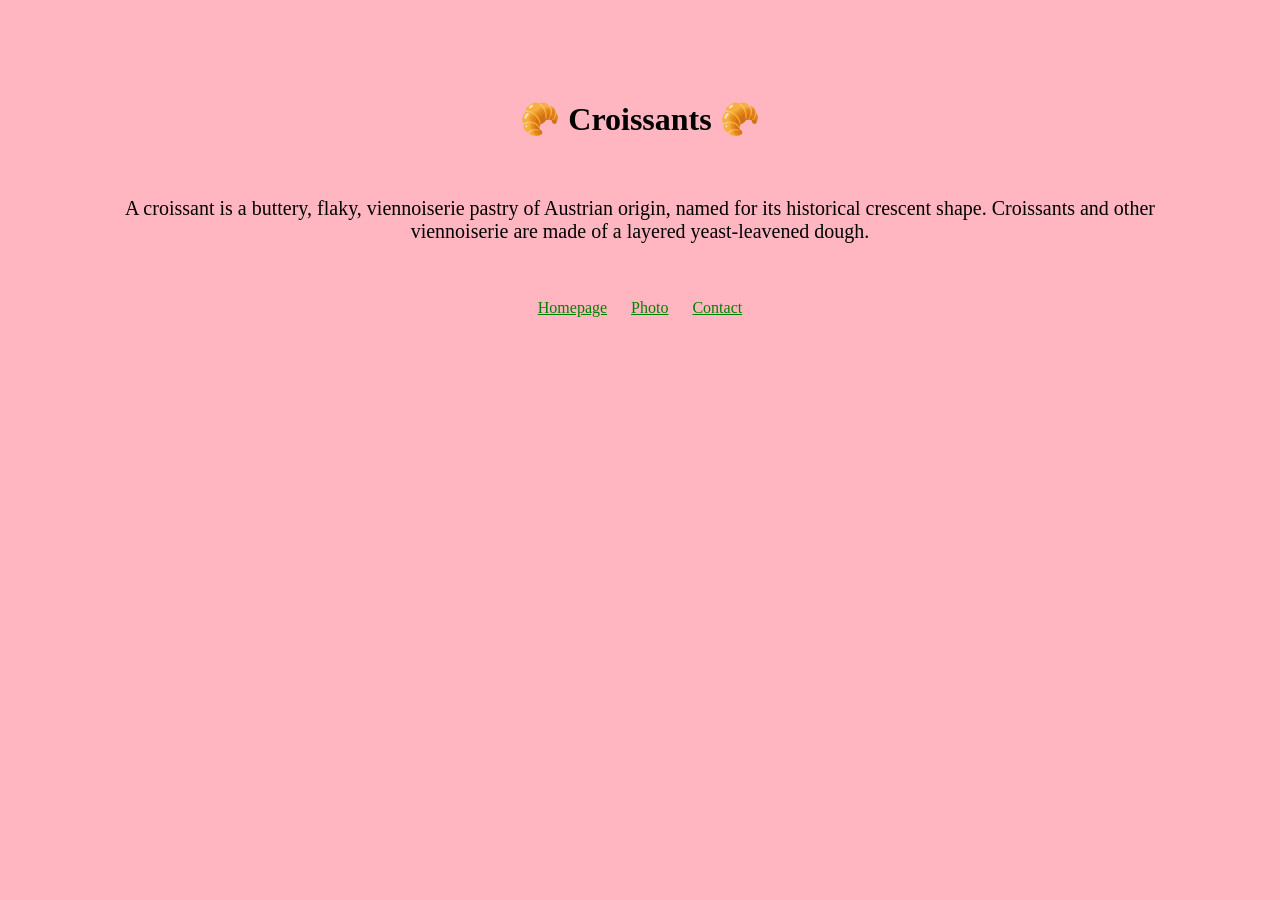
<file: index.html>
<!doctype html>
<html lang="en">
  <head>
    <meta charset="UTF-8" />
    <meta name="viewport" content="width=device-width, initial-scale=1.0" />
    <meta
      name="Croissants are a yummy soft flaky delight"
      content="The original croissant imported from Austrian cuisine and are enjoyed by all cultures"
    />
    <link rel="stylesheet" href="/src/styles.css" />
    <title>Croissants Melt In Your Mouth</title>
  </head>
  <body>
    <h1>🥐 Croissants 🥐</h1>
    <br />
    <p>
      A croissant is a buttery, flaky, viennoiserie pastry of Austrian origin,
      named for its historical crescent shape. Croissants and other viennoiserie
      are made of a layered yeast-leavened dough.
    </p>
    <br />
    <br />
    <footer>
      <a href="/" title="Croissants Main page">Homepage</a>
      <a href="/photo.html" title="Butter croissants with addings">Photo</a>
      <a href="/contact.html" title="Contact us for more delicious recipes"
        >Contact</a
      >
    </footer>
  </body>
</html>
</file>
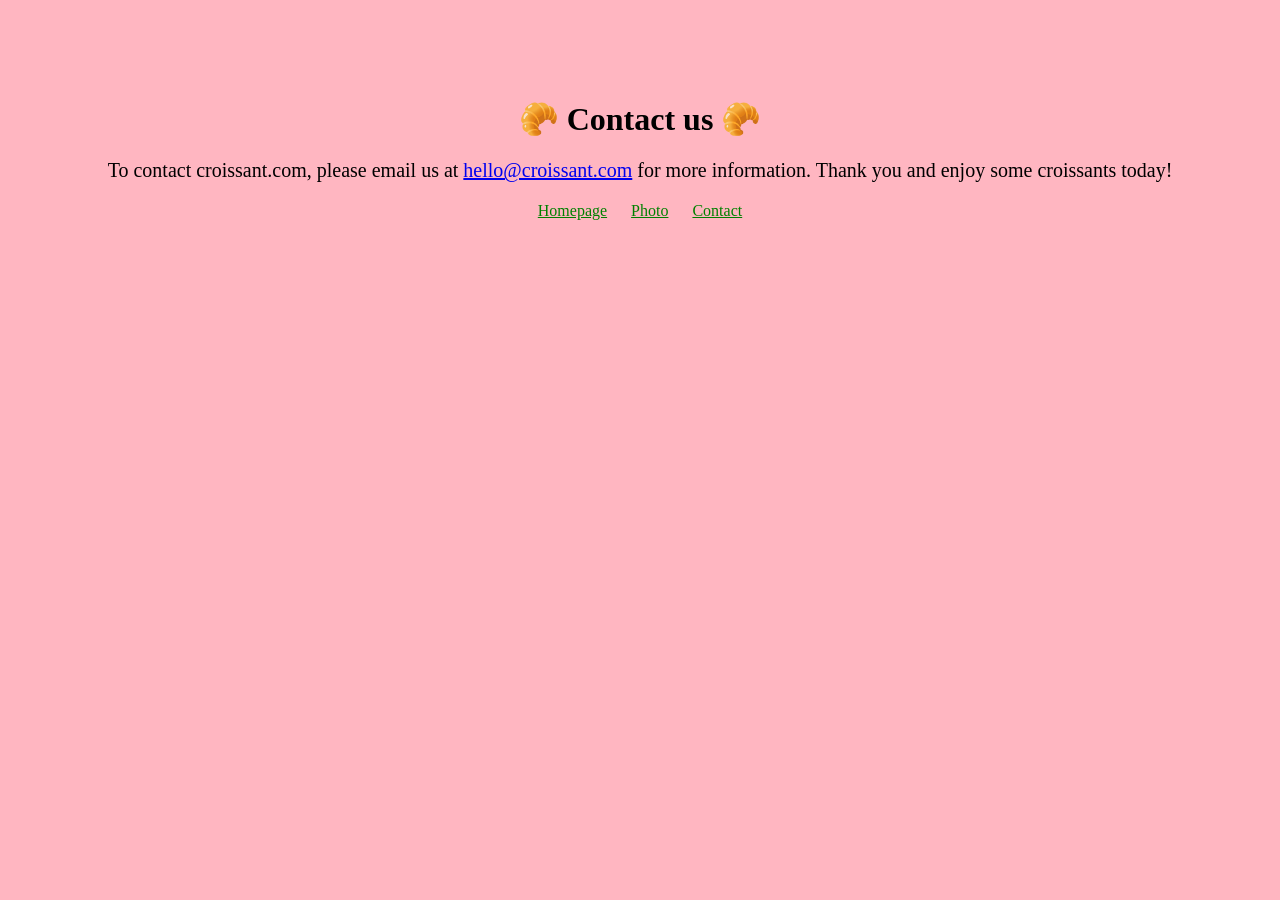
<file: contact.html>
<!doctype html>
<html lang="en">
  <head>
    <meta charset="UTF-8" />
    <meta name="viewport" content="width=device-width, initial-scale=1.0" />
    <meta
      name="Croissants are our specialty"
      content="Please find these ways to reach out to us to learn more about croissants and order from us also"
    />
    <link rel="stylesheet" href="/src/styles.css" />
    <title>Contact us as your croissant experts</title>
  </head>
  <body>
    <h1>🥐 Contact us 🥐</h1>

    <p>
      To contact croissant.com, please email us at
      <a href="mailto:hello@croissant.com" class="email">hello@croissant.com</a>
      for more information. Thank you and enjoy some croissants today!
    </p>
    <footer>
      <a href="/" title="Croissants Main page">Homepage</a>
      <a href="/photo.html" title="Butter croissants with addings">Photo</a>
      <a href="/contact.html" title="Contact us for more delicious recipes"
        >Contact</a
      >
    </footer>
  </body>
</html>
</file>
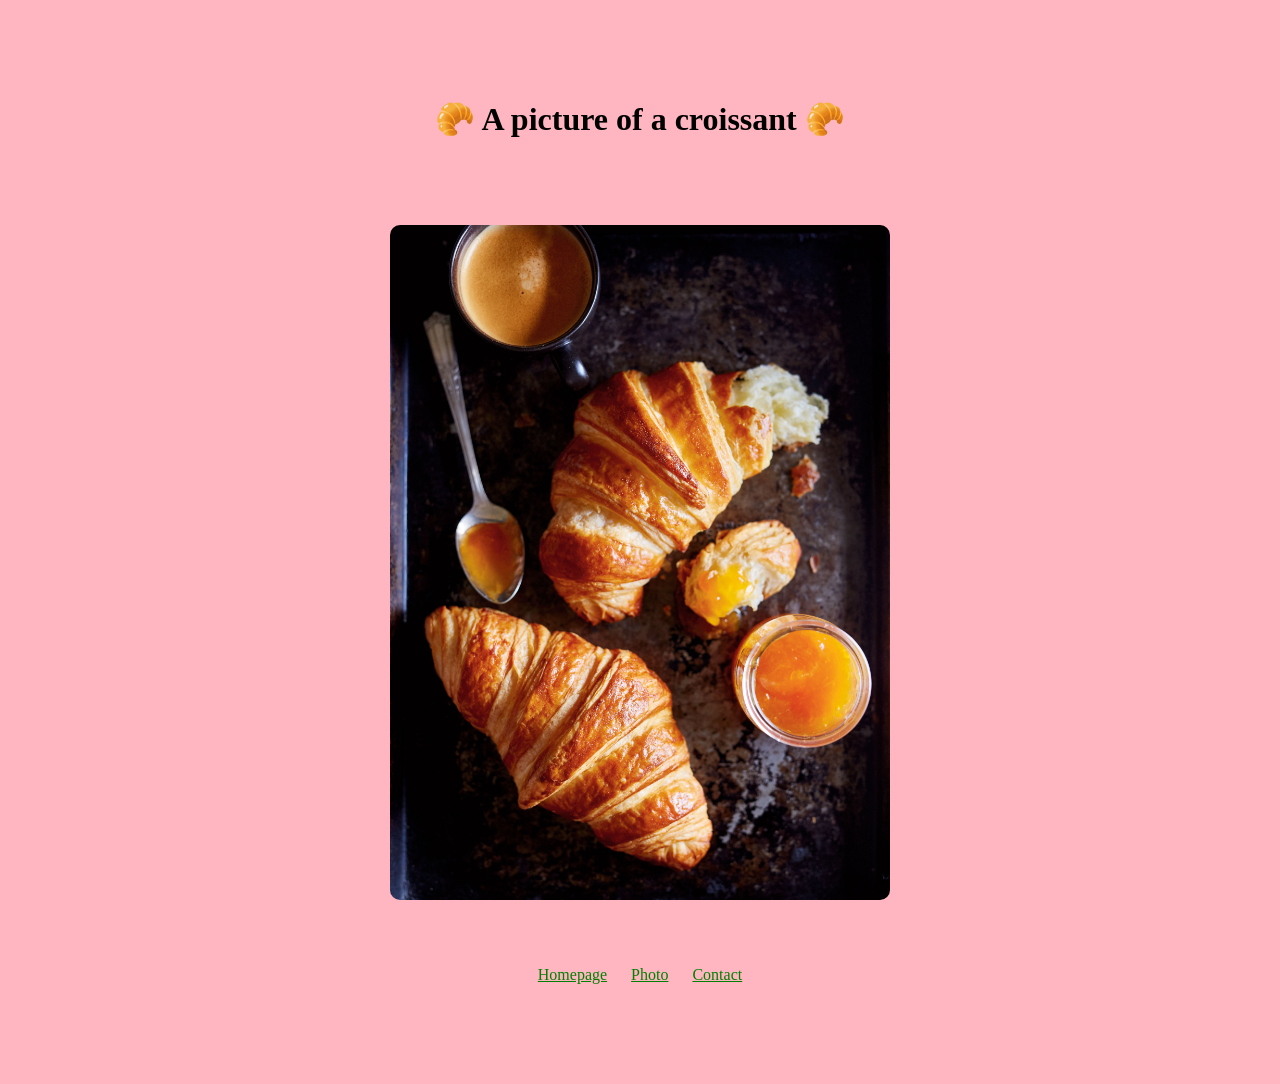
<file: photo.html>
<!doctype html>
<html lang="en">
  <head>
    <meta charset="UTF-8" />
    <meta name="viewport" content="width=device-width, initial-scale=1.0" />
    <meta
      name="Croissants with premium toppings"
      content="Croissants are wonderful alone but there is so much more you can do to with flavorings"
    />
    <link rel="stylesheet" href="/src/styles.css" />
    <title>Croissants and toppings</title>
  </head>
  <body>
    <h1>🥐 A picture of a croissant 🥐</h1>
    <br />
    <br />
    <img src="/images/croissant1.jpg" alt="croissant" class="croissant-photo" />
    <br />
    <br />
    <footer>
      <a href="/" title="Croissants Main page">Homepage</a>
      <a href="/photo.html" title="Butter croissants with addings">Photo</a>
      <a href="/contact.html" title="Contact us for more delicious recipes"
        >Contact</a
      >
    </footer>
  </body>
</html>
</file>
<file: src/styles.css>
body {
  background-color: lightpink;
  margin: 100px;
}

h1,
p {
  text-align: center;
}
p {
  font-size: 20px;
}

footer {
  text-align: center;
}

footer a {
  margin: 0 10px;
  color: green;
}

.croissant-photo {
  display: block;
  max-width: 500px;
  border-radius: 10px;
  margin: 30px auto;
  text-align: center;
}
</file>
